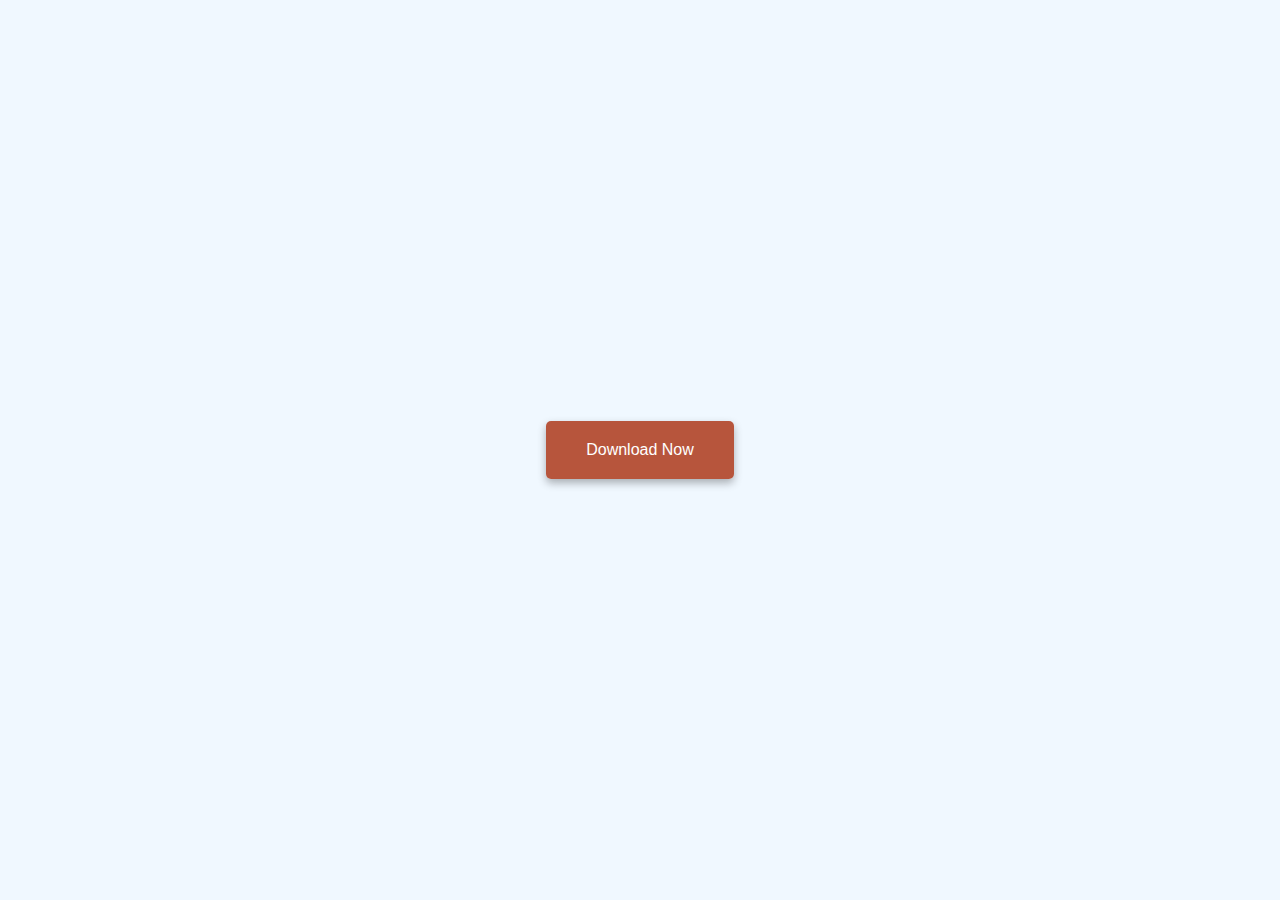
<file: button ripple/index.html>
<!DOCTYPE html>
<html lang="en">
<head>
    <meta charset="UTF-8">
    <meta name="viewport" content="width=device-width, initial-scale=1.0">
    <title>Document</title>
    <link rel="stylesheet" href="style.css">
</head>
<body>
    <a href="#" class="btn"><span>Download Now</span></a>
    <script src="btn.js"></script>
</body>
</html>
</file>
<file: button ripple/style.css>
body{
    margin: 0;
    display: flex;
    justify-content: center;
    height: 100vh;
    align-items: center;
    background-color: aliceblue;
    font-family: sans-serif;

}
.btn{
    background-color: rgba(177, 68, 41, 0.911);
    color:white;
    padding: 20px 40px;
    border-radius: 5px;
    box-shadow: 0 4px 8px rgba(0,0,0,.3);
    text-decoration: none;
    position: relative;
    overflow: hidden;

}
.btn span{
    position: relative;
    z-index: 1;
}
.btn::before{
    content: "";
    position: absolute;
    background-color: red;
    width: 0px;
    height: 0px;
    left:var(--xPos);
    top:var(--YPos);
    transform: translate(-50%,-50%);
    border-radius:50%;
    transition: width .5s ,height .5s;


}
.btn:hover::before{
    width:300px;
    height: 300px;
}
</file>
